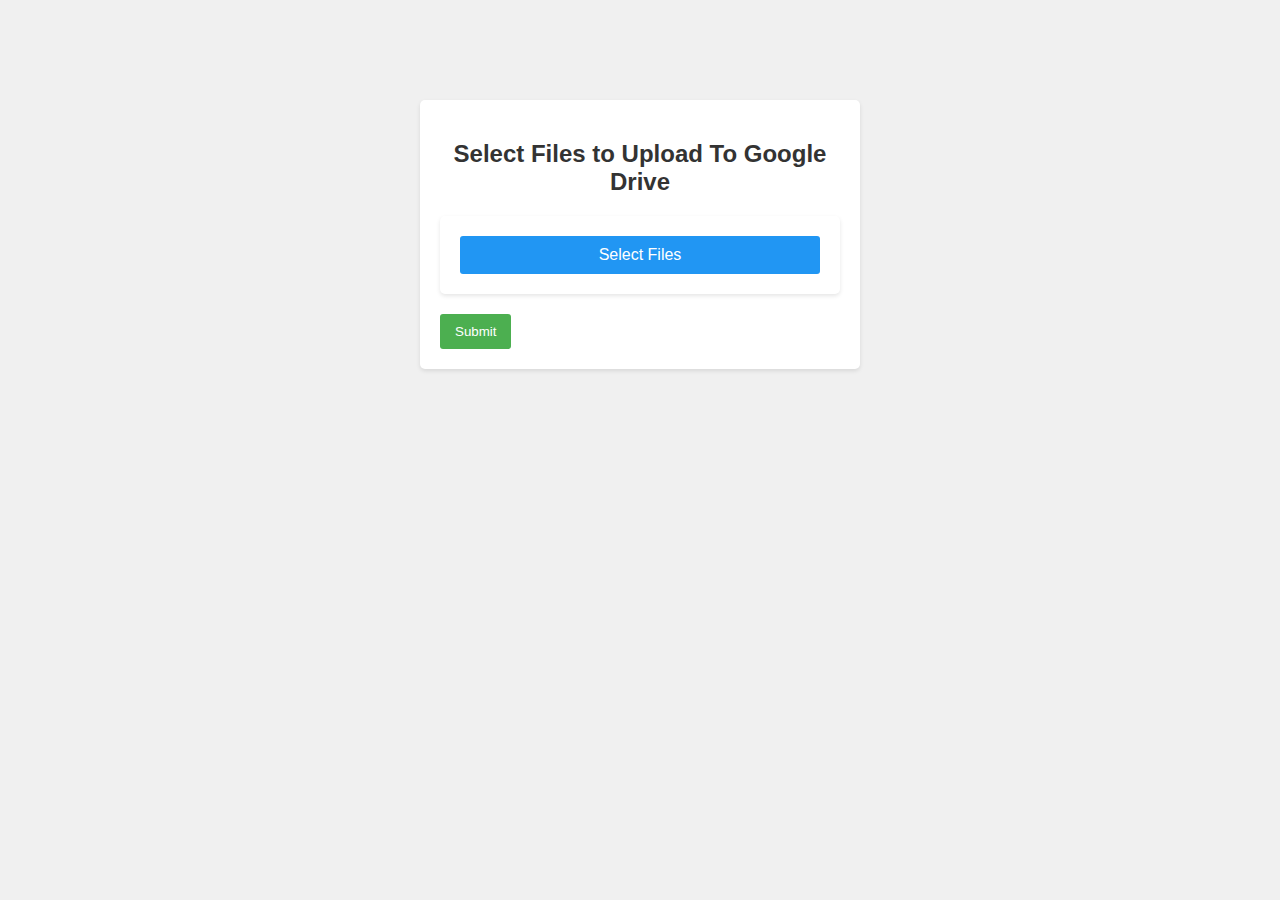
<file: ity.html>
<!DOCTYPE html>
<html>

<head>
    <style>
        body {
            font-family: Arial, sans-serif;
            background-color: #f0f0f0;
            margin-top: 100px;
        }
        
        div {
            background-color: #fff;
            padding: 20px;
            border-radius: 5px;
            box-shadow: 0 2px 4px rgba(0, 0, 0, 0.1);
            max-width: 400px;
            margin: 0 auto;
            text-align: center;
        }
        
        h2 {
            color: #333;
        }
        
        form {
            margin-top: 20px;
        }
        
        input[type="file"] {
            display: none;
        }
        
        label {
            display: block;
            background-color: #2196f3;
            color: #fff;
            padding: 10px 15px;
            border-radius: 3px;
            cursor: pointer;
            transition: background-color 0.3s;
        }
        
        label:hover {
            background-color: #1976d2;
        }
        
        #myButton {
            display: block;
            margin-top: 20px;
            background-color: #4caf50;
            color: #fff;
            border: none;
            padding: 10px 15px;
            border-radius: 3px;
            cursor: pointer;
            transition: background-color 0.3s;
        }
        
        #myButton:hover {
            background-color: #45a049;
        }
    </style>
</head>

<body>
    <div>
        <h2>Select Files to Upload To Google Drive</h2>
        <p style="display: none;"></p>
        <form>
            <div class="custom-file-input">
                <input id="fileInput" type="file" name="Files" required multiple />
                <label for="fileInput" id="fileInputLabel">Select Files</label>
            </div>
            <button id="myButton" type="submit">Submit</button>
        </form>
    </div>
</body>
<script>
    document.getElementById("myButton").onclick = function() {
        this.style.backgroundColor = "red";
    };

    var fileInput = document.getElementById('fileInput');
    var fileInputLabel = document.getElementById('fileInputLabel');

    fileInput.addEventListener('change', function() {
        if (fileInput.files && fileInput.files.length > 0) {
            var fileName = '';
            if (fileInput.files.length === 1) {
                fileName = fileInput.files[0].name;
            } else {
                fileName = fileInput.files.length + ' files selected';
            }
            fileInputLabel.textContent = fileName;
        } else {
            fileInputLabel.textContent = 'Select Files';
        }
    });


    const formElem = document.querySelector('form');
    formElem.addEventListener('submit', async(e) => {
        console.log("form submitting")
        e.preventDefault();
        await fetch('/upload', {
            method: 'POST',
            body: new FormData(formElem),
        }).then(response => {
            document.querySelector('p').textContent = "Successfully uploaded to drive";
            document.getElementById("myButton").style.backgroundColor = "green"
            document.getElementById('fileInputLabel').textContent = "Select Files";
            document.querySelector('p').style.display = 'block';
            console.log(response);
        }).catch(error => {
            document.querySelector('p').textContent = "Was not uploaded" + error;
            document.querySelector('p').style.display = 'block';
            console.error(error);
        });
    });
</script>

</html>
</file>
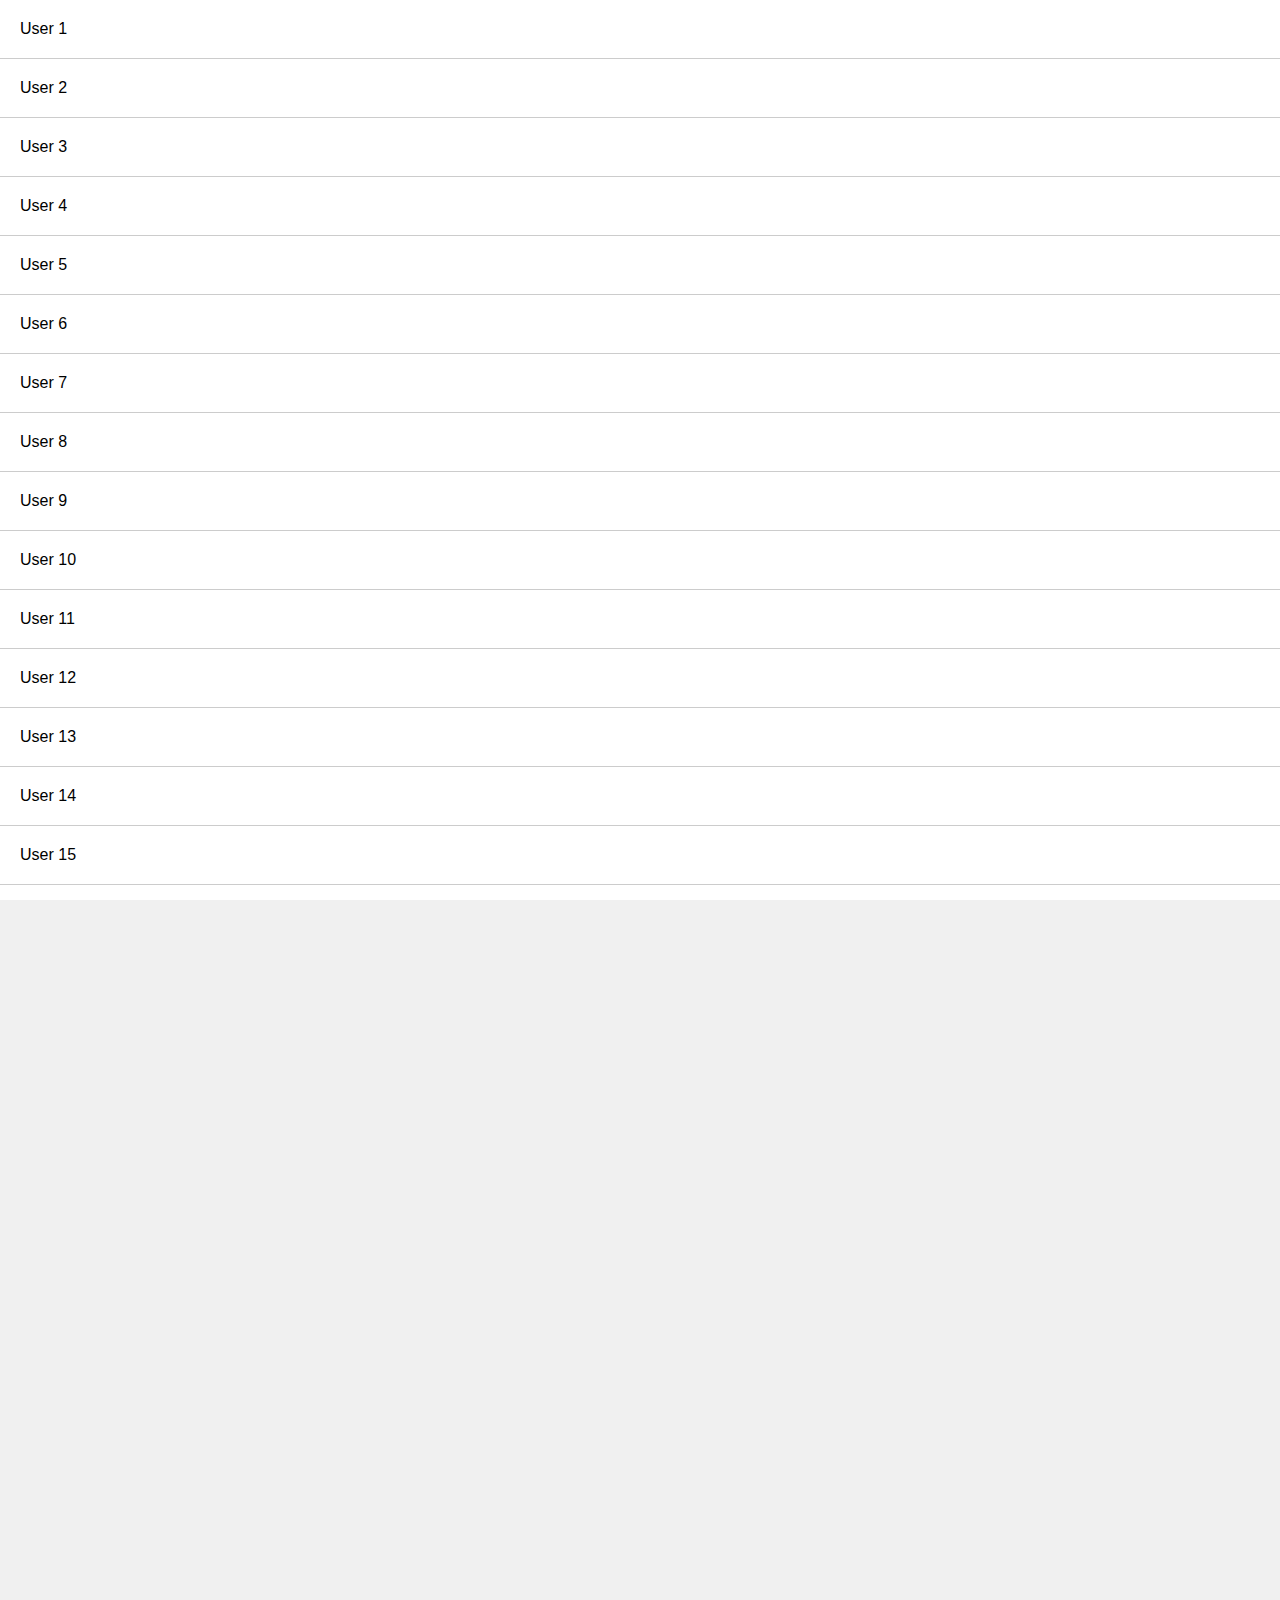
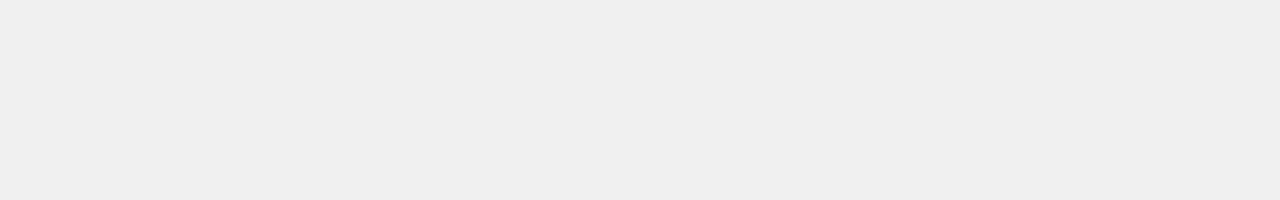
<file: public/swip.html>
<!DOCTYPE html>
<html>
<head>
  <title>Swipeable User List</title>
  <style>
    body { margin: 0; font-family: sans-serif; overflow: hidden; }
    .list { height: 100vh; overflow-y: scroll; }
    .user { padding: 20px; border-bottom: 1px solid #ccc; cursor: pointer; }
    .viewer { display: none; height: 100vh; display: flex; align-items: center; justify-content: center; font-size: 24px; background: #f0f0f0; }
  </style>
</head>
<body>

<div class="list" id="userList">
  <!-- Users will be inserted here -->
</div>

<div class="viewer" id="viewer">
  <div id="viewContent"></div>
</div>

<script>
const users = Array.from({ length: 20 }, (_, i) => `User ${i + 1}`);
const userList = document.getElementById('userList');
const viewer = document.getElementById('viewer');
const viewContent = document.getElementById('viewContent');

let currentIndex = 0;

// Render list
users.forEach((user, index) => {
  const div = document.createElement('div');
  div.className = 'user';
  div.textContent = user;
  div.onclick = () => openViewer(index);
  userList.appendChild(div);
});

function openViewer(index) {
  currentIndex = index;
  updateViewer();
  viewer.style.display = 'flex';
  userList.style.display = 'none';
}

function updateViewer() {
  viewContent.textContent = users[currentIndex];
}

// Handle swipe (touch)
let startX = 0;
viewer.addEventListener('touchstart', e => {
  startX = e.touches[0].clientX;
});

viewer.addEventListener('touchend', e => {
  const endX = e.changedTouches[0].clientX;
  const diff = endX - startX;
  if (diff > 50 && currentIndex > 0) {
    currentIndex--;
    updateViewer();
  } else if (diff < -50 && currentIndex < users.length - 1) {
    currentIndex++;
    updateViewer();
  }
});

// Exit viewer on double tap
viewer.addEventListener('dblclick', () => {
  viewer.style.display = 'none';
  userList.style.display = 'block';
});
</script>

</body>
</html>
</file>
